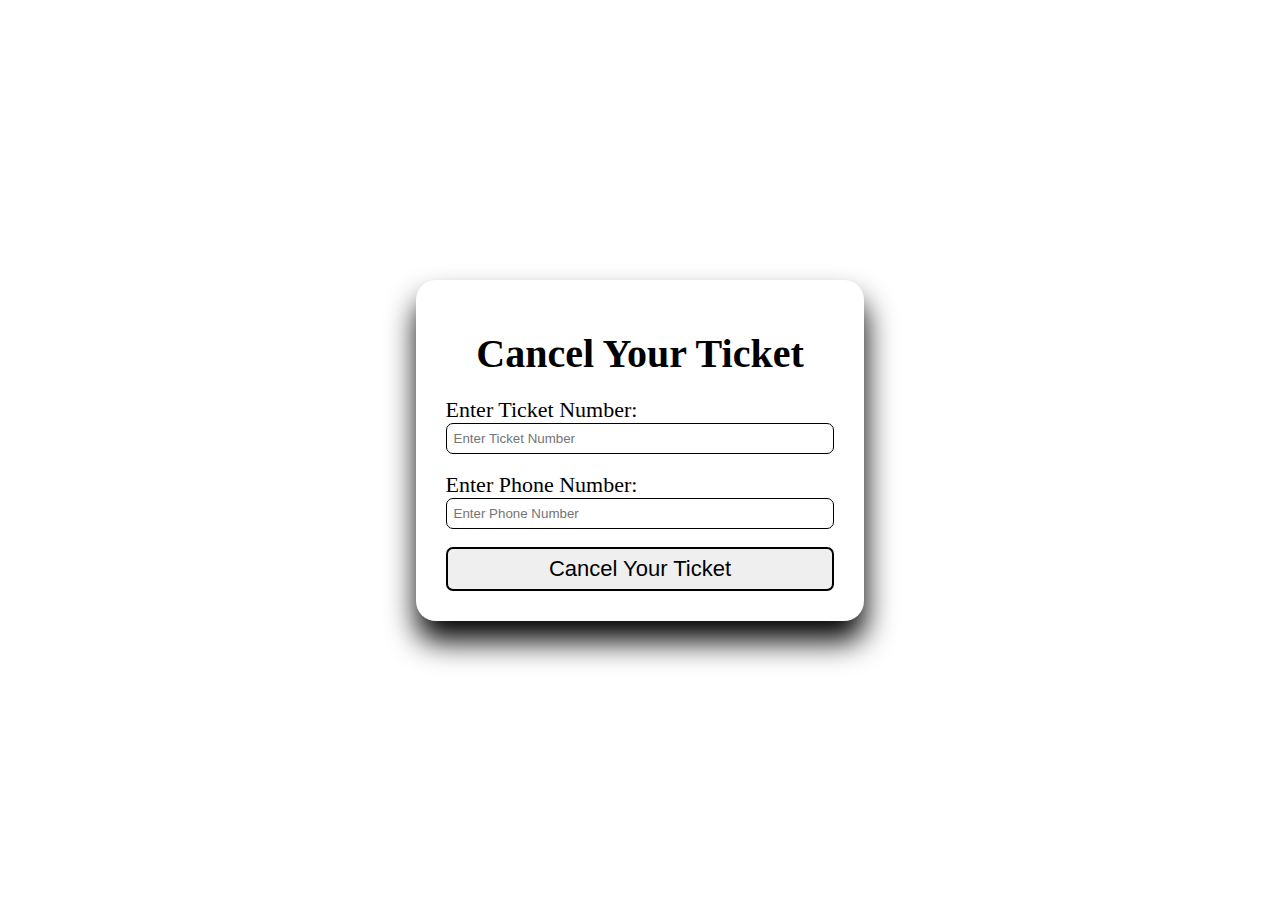
<file: cancelticket.html>
<!DOCTYPE html>
<html lang="en">
<head>
    <meta charset="UTF-8">
    <meta name="viewport" content="width=device-width, initial-scale=1.0">
    <title> Cancel Ticket</title>
    <link rel="icon" href="https://st.redbus.in/web/images/layout/rb_vertical.svg" type="image">

    <link href="https://cdn.jsdelivr.net/npm/bootstrap@5.3.2/dist/css/bootstrap.min.css" rel="stylesheet"
        integrity="sha384-T3c6CoIi6uLrA9TneNEoa7RxnatzjcDSCmG1MXxSR1GAsXEV/Dwwykc2MPK8M2HN" crossorigin="anonymous">

        <script src="https://cdn.jsdelivr.net/npm/bootstrap@5.3.2/dist/js/bootstrap.bundle.min.js" integrity="sha384-C6RzsynM9kWDrMNeT87bh95OGNyZPhcTNXj1NW7RuBCsyN/o0jlpcV8Qyq46cDfL" crossorigin="anonymous"></script>

        <link rel="stylesheet" href="loginsign.css">
</head>
<body class="container">
    <div id="ticket">
        <form action="">
            <h3>Cancel Your Ticket</h3>
            <label for="" class="name">Enter Ticket Number:</label>
            <input type="text" placeholder="Enter Ticket Number"  id="view" required><br> <br>

            <label for="" class="name">Enter Phone Number:</label>
           <input type="number" placeholder="Enter Phone Number"  id="view"required> <br><br>
           
           <button type="submit" src="home.html">Cancel Your Ticket </button>
        </form>
    </div>
</body>
</html>
</file>
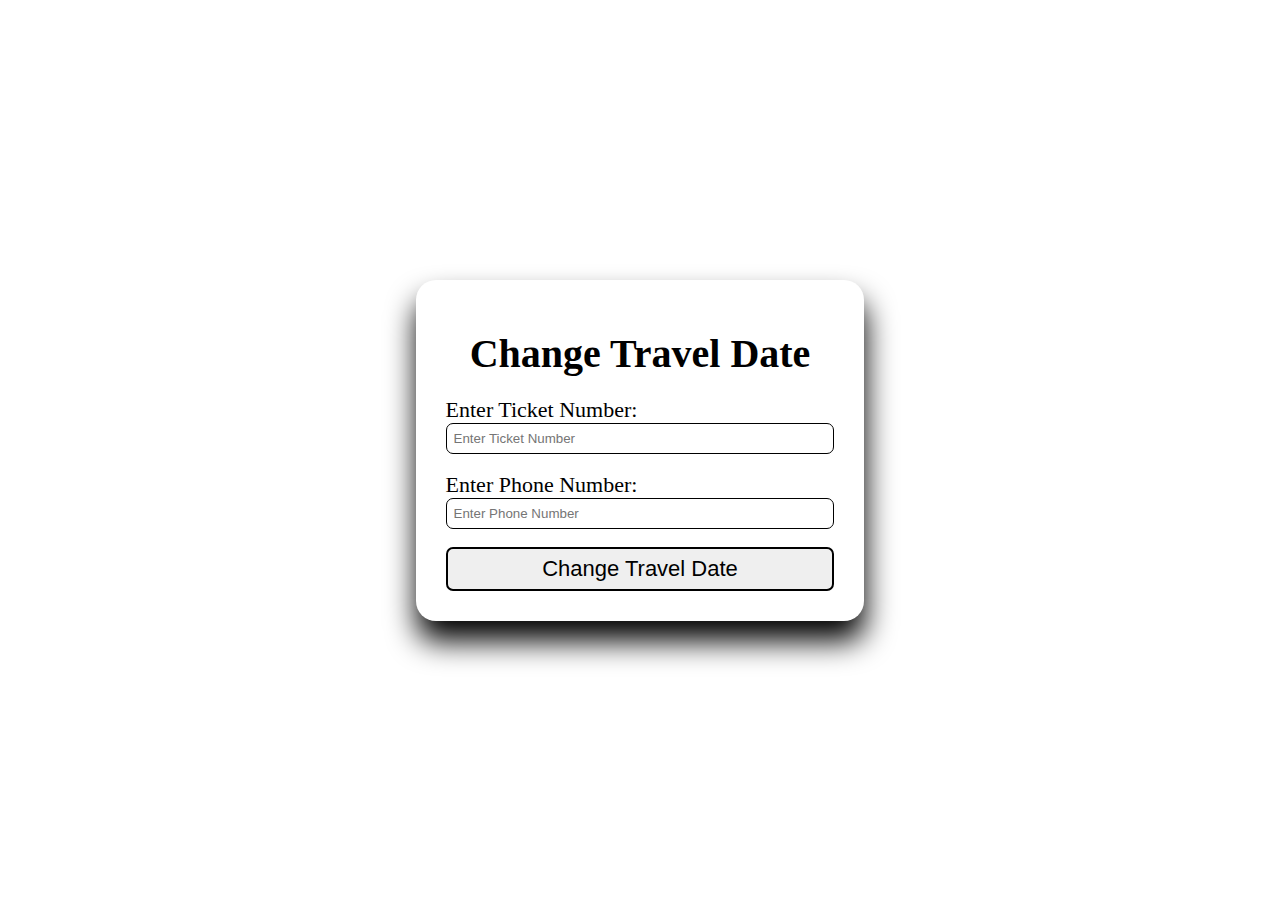
<file: changetraveldate.html>
<!DOCTYPE html>
<html lang="en">
<head>
    <meta charset="UTF-8">
    <meta name="viewport" content="width=device-width, initial-scale=1.0">
    <title>Change Travel Date</title>
    <link rel="icon" href="https://st.redbus.in/web/images/layout/rb_vertical.svg" type="image">

    <link href="https://cdn.jsdelivr.net/npm/bootstrap@5.3.2/dist/css/bootstrap.min.css" rel="stylesheet"
        integrity="sha384-T3c6CoIi6uLrA9TneNEoa7RxnatzjcDSCmG1MXxSR1GAsXEV/Dwwykc2MPK8M2HN" crossorigin="anonymous">

        <script src="https://cdn.jsdelivr.net/npm/bootstrap@5.3.2/dist/js/bootstrap.bundle.min.js" integrity="sha384-C6RzsynM9kWDrMNeT87bh95OGNyZPhcTNXj1NW7RuBCsyN/o0jlpcV8Qyq46cDfL" crossorigin="anonymous"></script>

        <link rel="stylesheet" href="loginsign.css">
</head>
<body class="container">
    <div id="ticket">
        <form action="">
            <h3>Change Travel Date</h3>
            <label for="" class="name">Enter Ticket Number:</label>
            <input type="text" placeholder="Enter Ticket Number"  id="view" required><br> <br>

            <label for="" class="name">Enter Phone Number:</label>
           <input type="number" placeholder="Enter Phone Number"  id="view"required> <br><br>
           
           <button type="submit" src="home.html">Change Travel Date</button>
        </form>
    </div>
</body>
</html>
</file>
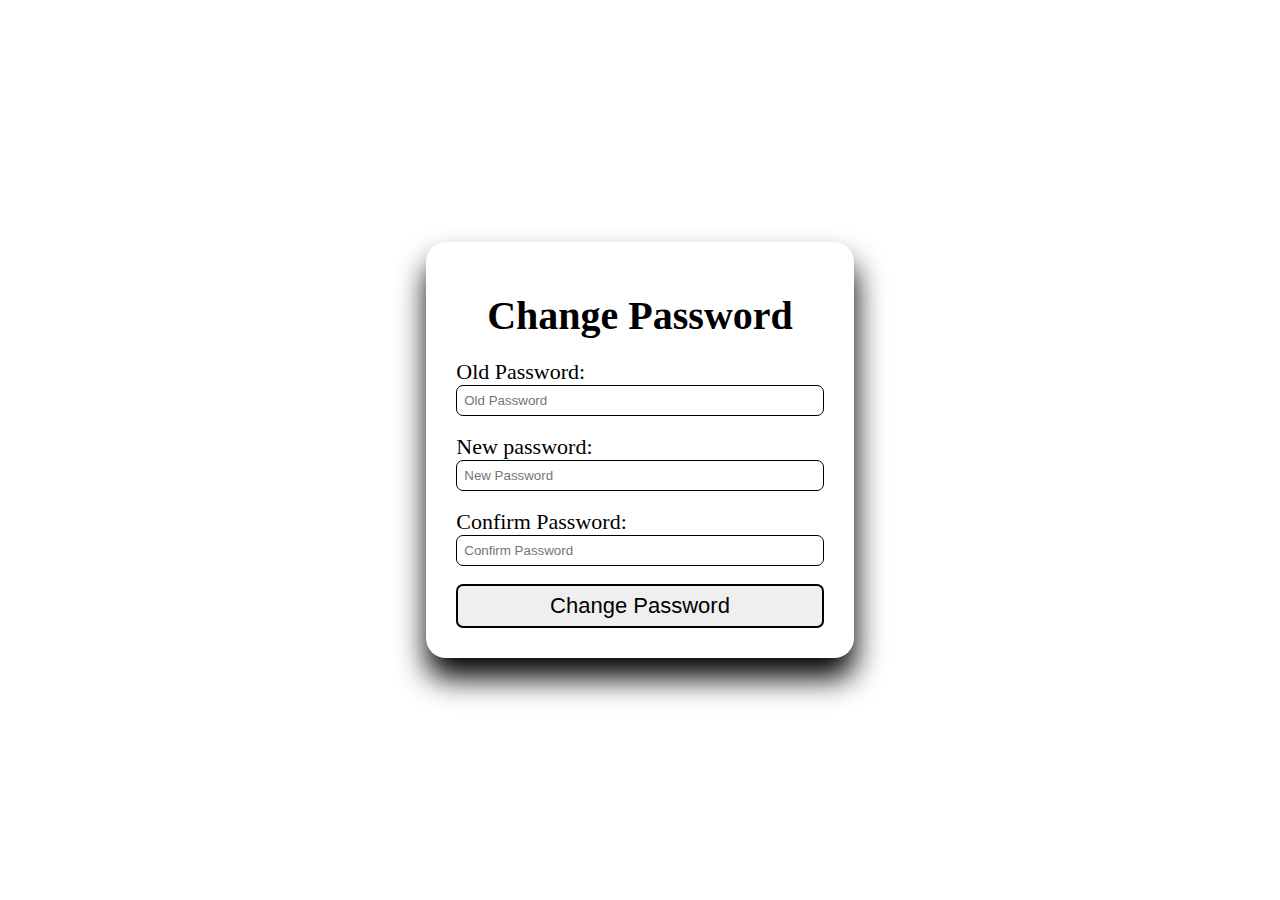
<file: forgotpassword.html>
<!DOCTYPE html>
<html lang="en">

<head>
    <meta charset="UTF-8">
    <meta name="viewport" content="width=device-width, initial-scale=1.0">
    <title>Red Bus/Change Password</title>

    <link rel="icon" href="https://st.redbus.in/web/images/layout/rb_vertical.svg" type="image">


    <link href="https://cdn.jsdelivr.net/npm/bootstrap@5.3.2/dist/css/bootstrap.min.css" rel="stylesheet"
        integrity="sha384-T3c6CoIi6uLrA9TneNEoa7RxnatzjcDSCmG1MXxSR1GAsXEV/Dwwykc2MPK8M2HN" crossorigin="anonymous">

        <link rel="stylesheet" href="loginsign.css">
</head>

<body class="container"> 
    <div id="forgot">
    <form action="">
        <h1>Change Password</h1>
        <label for="newPassword" class="name">Old Password:</label>
        <input type="password" id="newpassword" name="newPassword" placeholder="Old Password" required><br><br>

        <label for="newPassword" class="name">New password:</label>
        <input type="password" id="newpassword" placeholder="New Password" required><br><br>

        <label for="newPassword" class="name">Confirm Password:</label>
        <input type="password" id="newpassword" placeholder="Confirm Password" required><br><br>

        <button type="submit" value="Change Password">Change Password</button>
    </form>
</div>
</body>

</html>
</file>
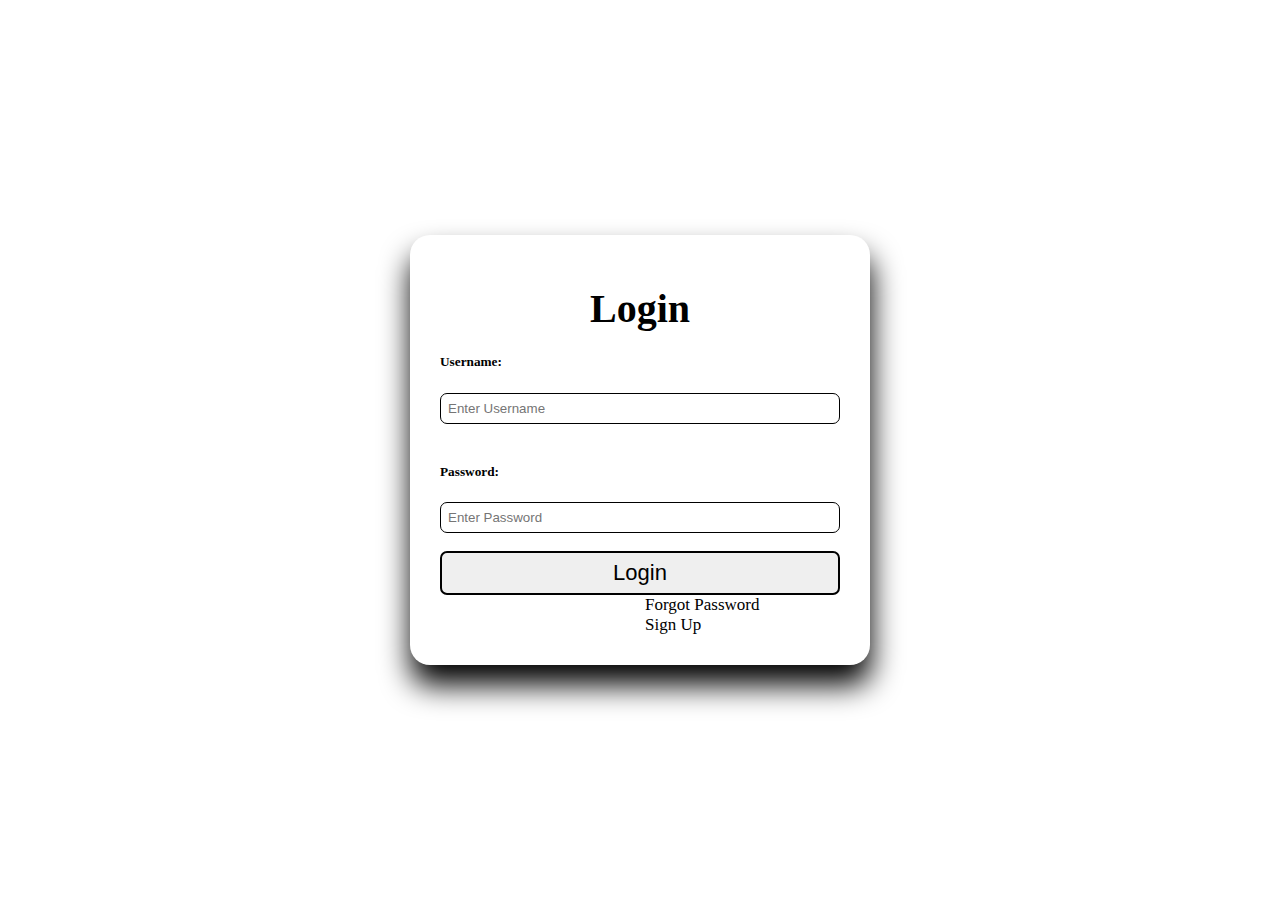
<file: login.html>
<!DOCTYPE html>
<html lang="en">
<head>
    <meta charset="UTF-8">
    <meta name="viewport" content="width=device-width, initial-scale=1.0">
    <title>Red Bus/Login</title>

    <link rel="icon" href="https://st.redbus.in/web/images/layout/rb_vertical.svg" type="image">

    <link href="https://cdn.jsdelivr.net/npm/bootstrap@5.3.2/dist/css/bootstrap.min.css" rel="stylesheet"
        integrity="sha384-T3c6CoIi6uLrA9TneNEoa7RxnatzjcDSCmG1MXxSR1GAsXEV/Dwwykc2MPK8M2HN" crossorigin="anonymous">

        <link rel="stylesheet" href="loginsign.css">
   
</head>
<style>
   
</style>
<body class="container">
    <div id="login">
        <form action="" autocomplete="off">
         
        <h3>Login</h3>
        <h5>Username:</h5>  
        <input type="text" placeholder="Enter Username" id="Username" ><br><br>

        <h5>Password:</h5>
        <input type="password" placeholder="Enter Password" id="password"><br><br>

        <button type="submit" onclick="login()">Login</button> <br>

        <a href="forgotpassword.html" id="password1">Forgot Password</a> 
        <a href="signup.html" id="signup">Sign Up </a>
        </form>
    </div>

    <script>
         function login(){
        var username = document.getElementById("Username").value;
        var password = document.getElementById("password").value;

        if( username == "Abhishek" && password == "1234567")
        {
            alert("Login Succesfully");
            return false;
        }
        else
        {
            alert("Login Failed");

        }
      }
    </script>
  

</body>
</html>
</file>
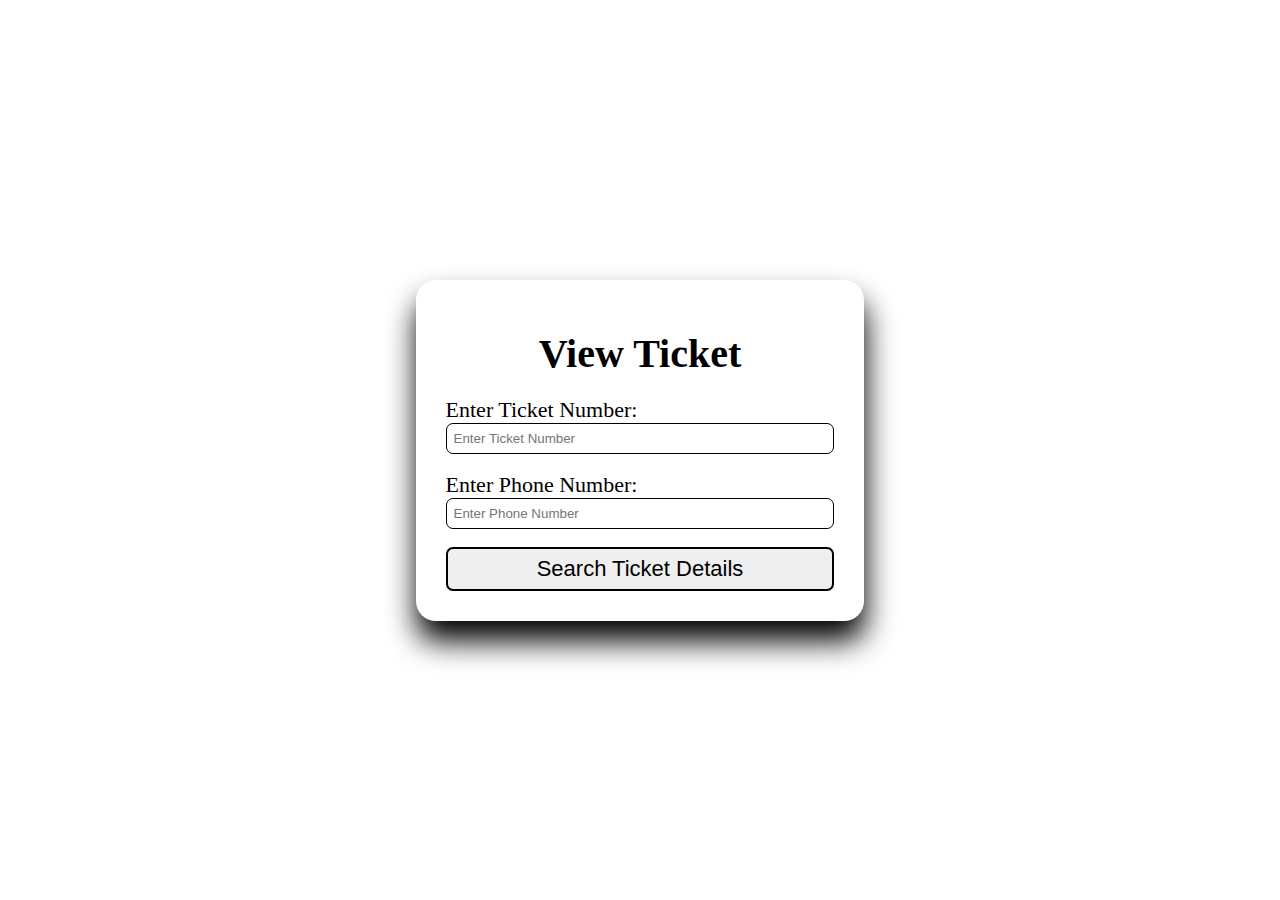
<file: showmyticket.html>
<!DOCTYPE html>
<html lang="en">
<head>
    <meta charset="UTF-8">
    <meta name="viewport" content="width=device-width, initial-scale=1.0">
    <title>Show My Ticket</title>
    <link rel="icon" href="https://st.redbus.in/web/images/layout/rb_vertical.svg" type="image">

    <link href="https://cdn.jsdelivr.net/npm/bootstrap@5.3.2/dist/css/bootstrap.min.css" rel="stylesheet"
        integrity="sha384-T3c6CoIi6uLrA9TneNEoa7RxnatzjcDSCmG1MXxSR1GAsXEV/Dwwykc2MPK8M2HN" crossorigin="anonymous">

        <script src="https://cdn.jsdelivr.net/npm/bootstrap@5.3.2/dist/js/bootstrap.bundle.min.js" integrity="sha384-C6RzsynM9kWDrMNeT87bh95OGNyZPhcTNXj1NW7RuBCsyN/o0jlpcV8Qyq46cDfL" crossorigin="anonymous"></script>

        <link rel="stylesheet" href="loginsign.css">
</head>
<body class="container">
    <div id="ticket">
        <form action="">
            <h3>View Ticket</h3>
            <label for="" class="name">Enter Ticket Number:</label>
            <input type="text" placeholder="Enter Ticket Number"  id="view" required><br> <br>

            <label for="" class="name">Enter Phone Number:</label>
           <input type="number" placeholder="Enter Phone Number"  id="view"required> <br><br>
           
           <button type="submit" src="home.html">Search Ticket Details</button>
        </form>
    </div>
</body>
</html>
</file>
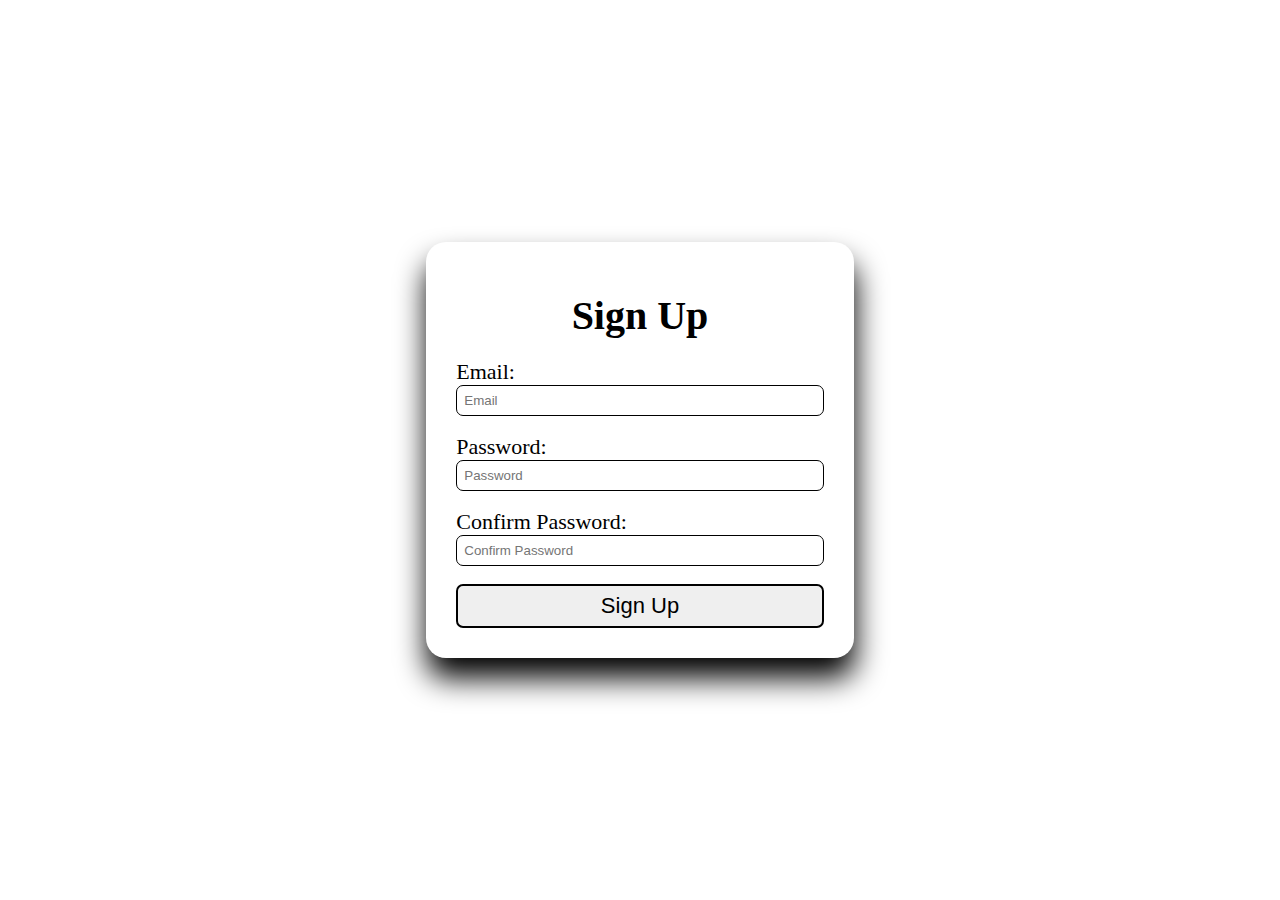
<file: signup.html>
<!DOCTYPE html>
<html lang="en">
<head>
    <meta charset="UTF-8">
    <meta name="viewport" content="width=device-width, initial-scale=1.0">
    <title>Red Bus/SingnUp</title>
    
    <link rel="icon" href="https://st.redbus.in/web/images/layout/rb_vertical.svg" type="image">

    <link href="https://cdn.jsdelivr.net/npm/bootstrap@5.3.2/dist/css/bootstrap.min.css" rel="stylesheet"
        integrity="sha384-T3c6CoIi6uLrA9TneNEoa7RxnatzjcDSCmG1MXxSR1GAsXEV/Dwwykc2MPK8M2HN" crossorigin="anonymous">

        <link rel="stylesheet" href="loginsign.css">
   
</head>
<style>
   
</style>
<body class="container">
    <div id="login">
        <form action="">
         
        <h3>Sign Up</h3>

        <label for="name"class="name">Email:</label>
        <input type="email" id="name" placeholder="Email" required><br><br>

        <label for="password" class="name">Password:</label>
        <input type="password"  id="password" placeholder="Password" required><br><br>

        <label for="newPassword" class="name">Confirm Password:</label>
        <input type="password" id="newpassword" placeholder="Confirm Password" required><br><br>

        <button type="submit">Sign Up</button> <br>


</body>
</html>
</file>
<file: loginsign.css>
body{
    display: flex;
    margin: 0;
    justify-content: center;
    align-items: center;
    height: 100vh;
    
}
#login{
    max-width: 400px;
    padding: 30px;
    border-radius: 20px;
    box-shadow: 1px 20px 30px rgb(0, 0, 1);
}

h3{
    margin: 20px;
    font-family: Cambria, Cochin, Georgia, Times, 'Times New Roman', serif;
    font-size: 40px;
    font-weight: 700;
    text-align: center;
}

#name{
    width: 100%;
    box-sizing: border-box;
    border-radius: 7px;
    border: 1px solid black;
    padding: 7px;
    
}

.name{
    font-size: 22px;
    font-weight: 500;
}

#password{
    width: 100%;
    box-sizing: border-box;
    border-radius: 7px;
    border: 1px solid black;
    padding: 7px;
}

#Username{
    width: 100%;
    box-sizing: border-box;
    border-radius: 7px;
    border: 1px solid black;
    padding: 7px;
}

button{
    width: 100%;
    box-sizing: border-box;
    border-radius: 7px;
    border: 2px solid black;
    padding: 7px;
    font-size: 22px;
}

#password1{
    text-decoration: none;
    margin-left: 200px;
    padding: 5PX;
    color: black;
    font-size: 17px;
}

#password1:hover{
    color: blue;
}


/* forgotpassword */

#forgot{
    max-width: 400px;
    padding: 30px;
    border-radius: 20px;
    box-shadow: 1px 20px 30px rgb(0, 0, 1);
}

#newpassword{
    width: 100%;
    box-sizing: border-box;
    border-radius: 7px;
    border: 1px solid black;
    padding: 7px;

}
h1{
    margin: 20px;
    font-family: Cambria, Cochin, Georgia, Times, 'Times New Roman', serif;
    font-size: 40px;
    font-weight: 700;
    text-align: center;
}


/* signup */

#signup{
    text-decoration: none;
    margin-left: 200px;
    padding: 5PX;
    color: black;
    font-size: 17px;
}
#signup:hover{
    color: blue;
}


/* show my ticket  /cancel ticket change travel date */


#ticket{
    max-width: 400px;
    padding: 30px;
    border-radius: 20px;
    box-shadow: 1px 20px 30px rgb(0, 0, 1);
}

#view{
    width: 100%;
    box-sizing: border-box;
    border-radius: 7px;
    border: 1px solid black;
    padding: 7px;

}
</file>
